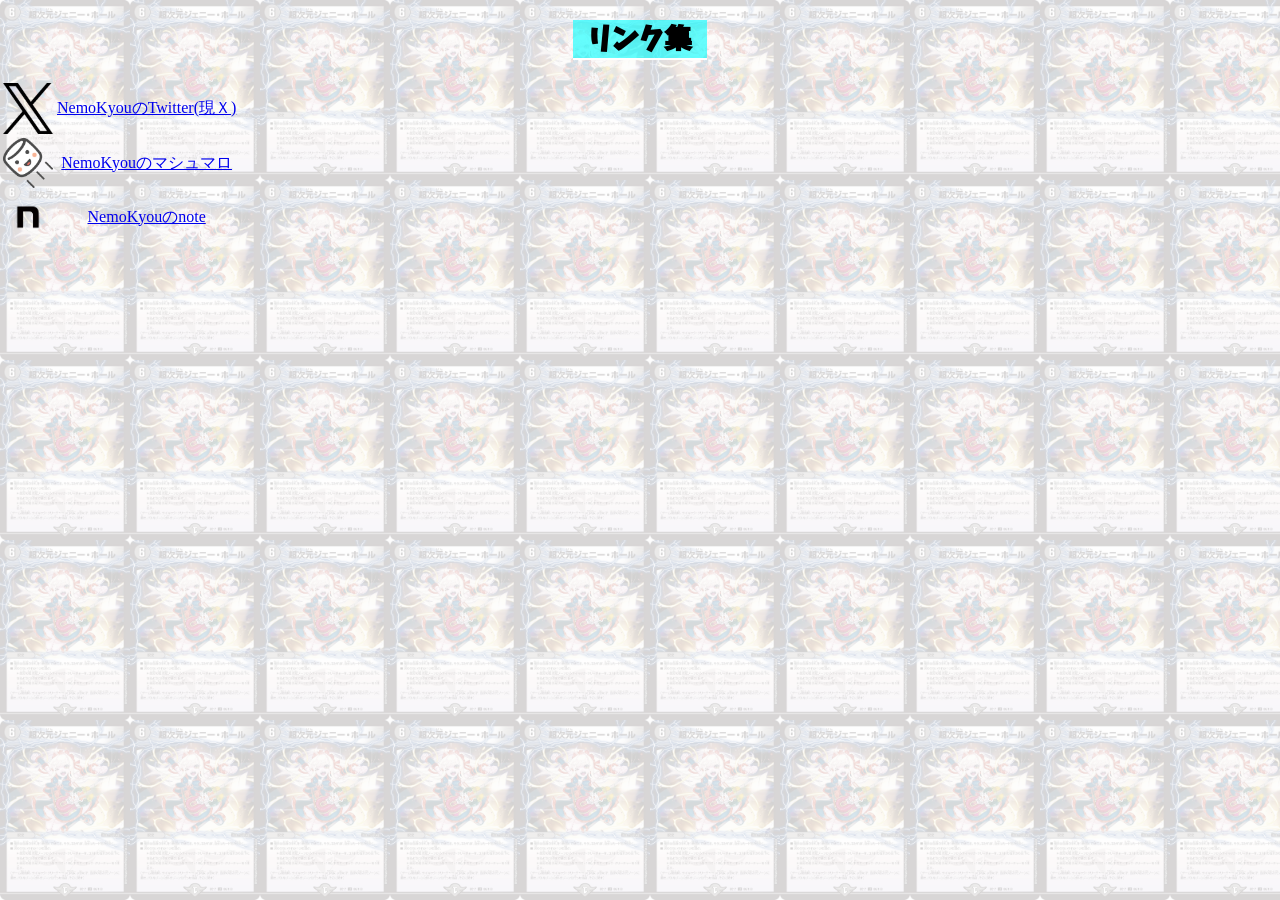
<file: index.htm>
﻿<html>
	<head>
		<title>NemoKyouのリンク集</title>
		<link rel="icon" type="image/png" href="/DisゾロスターV2.png">
		<link rel="stylesheet" href="css/style.css">
	</head>
	
	<body id = body style="text-align: center">
		<h1 id = title>リンク集</h1>
		<table id = linktable style="text-align: center">
			<tr>
				<td>
					<img src = "icon/X/logo-black.png" alt = "Xロゴ" width = "50">
				</td>
				<td>
					<a href = "https://twitter.com/NemoKyou_No2">NemoKyouのTwitter(現Ｘ)</a>
				</td>
			</tr>
			<tr>
				<td>
					<img src = "icon/marshmallow/logo.png" alt = "マシュマロロゴ" width = "50">
				</td>
				<td>
					<a href = "https://marshmallow-qa.com/nz5wuojkrkmtnsx">NemoKyouのマシュマロ</a>
				</td>
			</tr>
			<tr>
				<td>
					<img src = "icon/note/icon.png" alt = "noteロゴ" width = "50">
				</td>
				<td>
					<a href = "https://note.com/nemokyou_no2">NemoKyouのnote</a>
				</td>
			</tr>
		</table>
	</body>
</html>
</file>
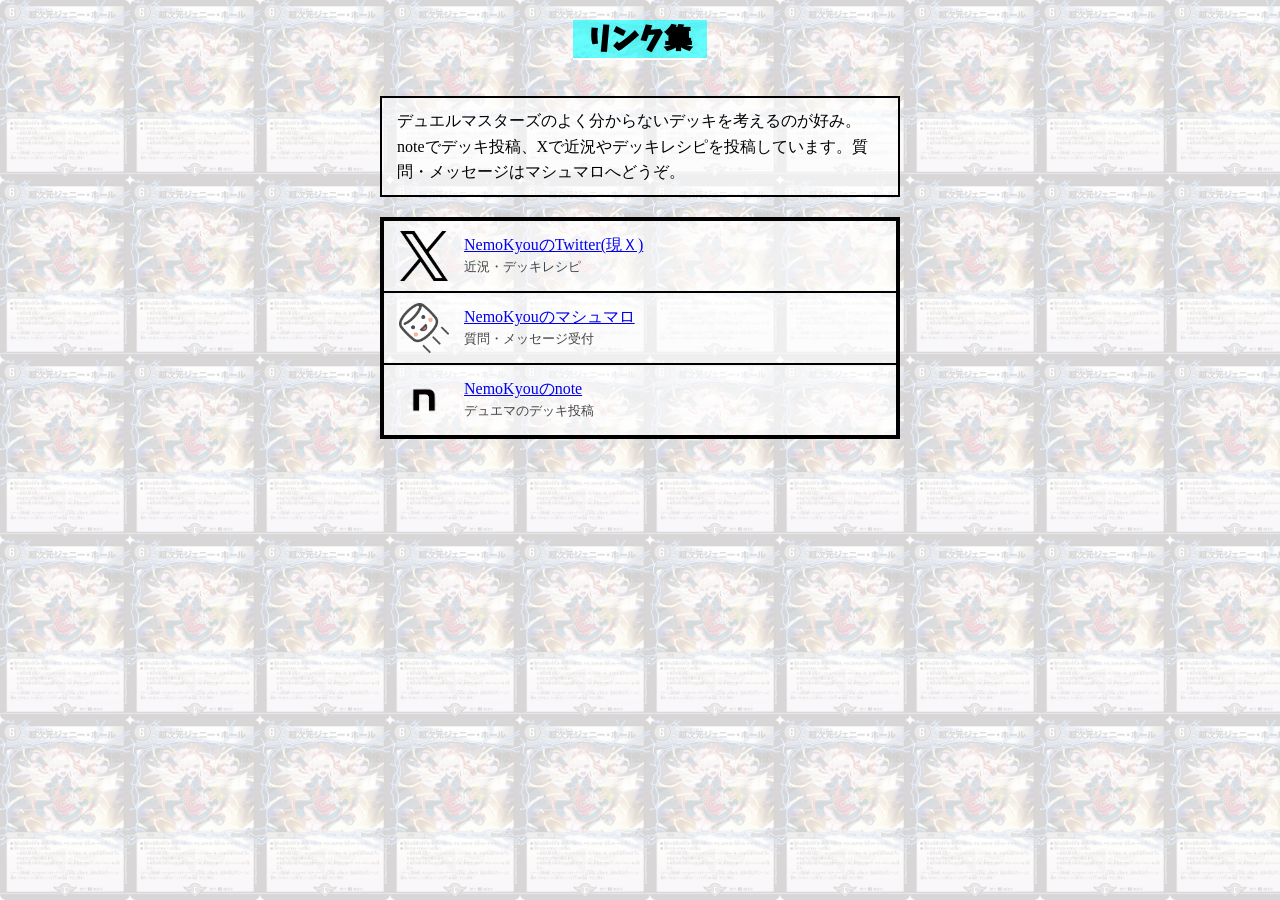
<file: index.html>
<!DOCTYPE html>
<html lang="ja">
	<head>
		<meta charset="utf-8">
		<meta name="viewport" content="width=device-width, initial-scale=1">
		<title>NemoKyouのリンク集</title>
		<meta name="description" content="デュエルマスターズのよく分からないデッキを考えるのが好みな、NemoKyouのリンク集。X・note・マシュマロへのリンクまとめ。">
		<meta property="og:title" content="NemoKyouのリンク集">
		<meta property="og:description" content="デュエルマスターズのよく分からないデッキを考えるのが好み。noteでデッキ投稿、Xで近況やデッキレシピを投稿しています。">
		<meta property="og:type" content="website">
		<meta property="og:url" content="https://nemokyou.github.io/">
		<meta property="og:image" content="https://nemokyou.github.io/page_icon.png">
		<meta name="twitter:card" content="summary">
		<meta name="twitter:title" content="NemoKyouのリンク集">
		<meta name="twitter:description" content="デュエルマスターズのよく分からないデッキを考えるのが好み。noteでデッキ投稿、Xで近況やデッキレシピを投稿しています。">
		<meta name="twitter:image" content="https://nemokyou.github.io/page_icon.png">
		<link rel="icon" type="image/png" href="page_icon.png">
		<link rel="icon" type="image/webp" href="[data-uri]">
		<link rel="stylesheet" href="css/style.css">
		<script async src="https://www.googletagmanager.com/gtag/js?id=G-JE6YLNS7YZ"></script>
		<script>
			window.dataLayer = window.dataLayer || [];
			function gtag(){dataLayer.push(arguments);}
			gtag('js', new Date());
			gtag('config', 'G-JE6YLNS7YZ');
		</script>
	</head>

	<body>
		<main>
			<h1 id="title">リンク集</h1>
			<p class="profile">デュエルマスターズのよく分からないデッキを考えるのが好み。noteでデッキ投稿、Xで近況やデッキレシピを投稿しています。質問・メッセージはマシュマロへどうぞ。</p>
			<ul class="link-list">
				<li>
					<a class="link-card" href="https://twitter.com/NemoKyou_No2">
						<img src="icon/X/logo-black.png" alt="Xロゴ" width="50" height="50">
						<span class="link-text"><span class="link-name">NemoKyouのTwitter(現Ｘ)</span><span class="link-desc">近況・デッキレシピ</span></span>
					</a>
				</li>
				<li>
					<a class="link-card" href="https://marshmallow-qa.com/nz5wuojkrkmtnsx">
						<img src="icon/marshmallow/logo.png" alt="マシュマロロゴ" width="50" height="50">
						<span class="link-text"><span class="link-name">NemoKyouのマシュマロ</span><span class="link-desc">質問・メッセージ受付</span></span>
					</a>
				</li>
				<li>
					<a class="link-card" href="https://note.com/nemokyou_no2">
						<img src="icon/note/icon.png" alt="noteロゴ" width="50" height="50">
						<span class="link-text"><span class="link-name">NemoKyouのnote</span><span class="link-desc">デュエマのデッキ投稿</span></span>
					</a>
				</li>
			</ul>
		</main>
	</body>
</html>
</file>
<file: css/style.css>
/* けいふぉんと: 使う文字だけに絞ったサブセット版(woff2)を埋め込み。元のファイルは font/keifont.ttf に残してある */
@font-face{
    font-family: 'keifont';
    src: url([data-uri]) format('woff2');
    font-display: swap;
}

* {
    box-sizing: border-box;
}

/* 背景画像＋半透明フィルター */
body {
    background-image: url('../background.webp');
    background-repeat: repeat;
    background-size: 130px 180px;
    position: relative;
    margin: 0;
    padding: 0;
    text-align: center;
}

/* 背景の上に薄い白フィルターを重ねる */
body::before {
    content: "";
    position: fixed;
    inset: 0;
    background: rgba(255, 255, 255, 0.6);
    pointer-events: none;
    z-index: -1;
}

/* タイトル */
#title {
    text-align: center;
    font-family: keifont;
    background: rgba(0, 255, 255, 0.6);
    font-size: 28px;
    font-weight: bold;
    margin: 20px auto;
    border-bottom: 2px solid #fff;
    display: inline-block;
    padding: 5px 15px;
    max-width: calc(100% - 32px);
}

/* プロフィール */
.profile {
    width: min(520px, calc(100% - 32px));
    margin: 16px auto 0;
    padding: 10px 15px;
    border: 2px solid black;
    background: rgba(255, 255, 255, 0.6);
    text-align: left;
    line-height: 1.6;
}

/* リンク一覧 */
.link-list {
    list-style: none;
    margin: 20px auto;
    padding: 0;
    width: min(520px, calc(100% - 32px));
    border: 4px solid black;
    background: rgba(255, 255, 255, 0.6);
    text-align: left;
}

.link-list li + li {
    border-top: 2px solid black;
}

/* リンクカード全体をタップできるようにする */
.link-card {
    text-decoration: none;
    display: flex;
    align-items: center;
    gap: 15px;
    padding: 10px 15px;
    min-height: 70px;
}

.link-card:hover {
    background: rgba(255, 255, 255, 0.55);
}

.link-card:focus-visible {
    outline: 3px solid black;
    outline-offset: -3px;
}

.link-card span {
    overflow-wrap: anywhere;
}

.link-text {
    display: flex;
    flex-direction: column;
    gap: 2px;
    min-width: 0;
}

.link-name {
    text-decoration: underline;
}

.link-desc {
    font-size: 13px;
    color: #444;
}

/* アイコンの統一サイズ */
.link-card img {
    width: 50px;
    height: 50px;
    object-fit: contain;
    flex-shrink: 0;
}

/* スマートフォン向け */
@media (max-width: 480px) {
    #title {
        font-size: 24px;
        margin-top: 16px;
    }

    .link-list {
        margin-top: 16px;
    }

    .link-card {
        gap: 10px;
        padding: 10px 12px;
    }
}
</file>
